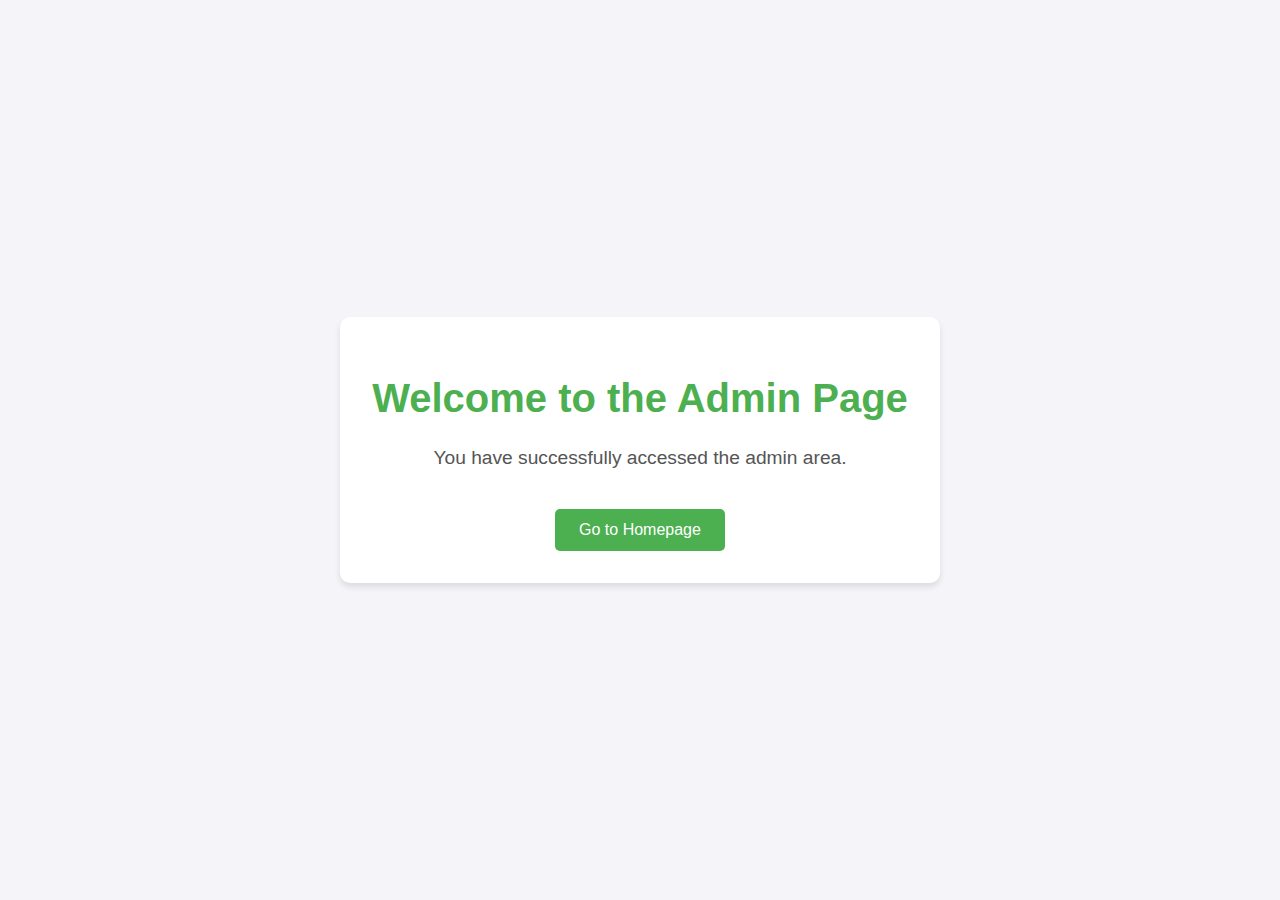
<file: html/admin.html>
<!DOCTYPE html>
<html lang="en">
<head>
    <meta charset="UTF-8">
    <meta name="viewport" content="width=device-width, initial-scale=1.0">
    <title>Admin Page</title>
    <style>
        body {
            margin: 0;
            padding: 0;
            font-family: Arial, sans-serif;
            background-color: #f4f4f9;
            color: #333;
            display: flex;
            align-items: center;
            justify-content: center;
            height: 100vh;
        }

        .admin-container {
            text-align: center;
            background: #ffffff;
            padding: 2rem;
            border-radius: 10px;
            box-shadow: 0 4px 6px rgba(0, 0, 0, 0.1);
        }

        .admin-container h1 {
            font-size: 2.5rem;
            color: #4CAF50;
        }

        .admin-container p {
            font-size: 1.2rem;
            margin: 1rem 0;
            color: #555;
        }

        .admin-container .cta {
            display: inline-block;
            margin-top: 1.5rem;
            padding: 0.75rem 1.5rem;
            font-size: 1rem;
            color: white;
            background-color: #4CAF50;
            text-decoration: none;
            border-radius: 5px;
            transition: background-color 0.3s;
        }

        .admin-container .cta:hover {
            background-color: #45a049;
        }
    </style>
</head>
<body>
    <div class="admin-container">
        <h1>Welcome to the Admin Page</h1>
        <p>You have successfully accessed the admin area.</p>
        <a href="/" class="cta">Go to Homepage</a>
    </div>
</body>
</html>
</file>
